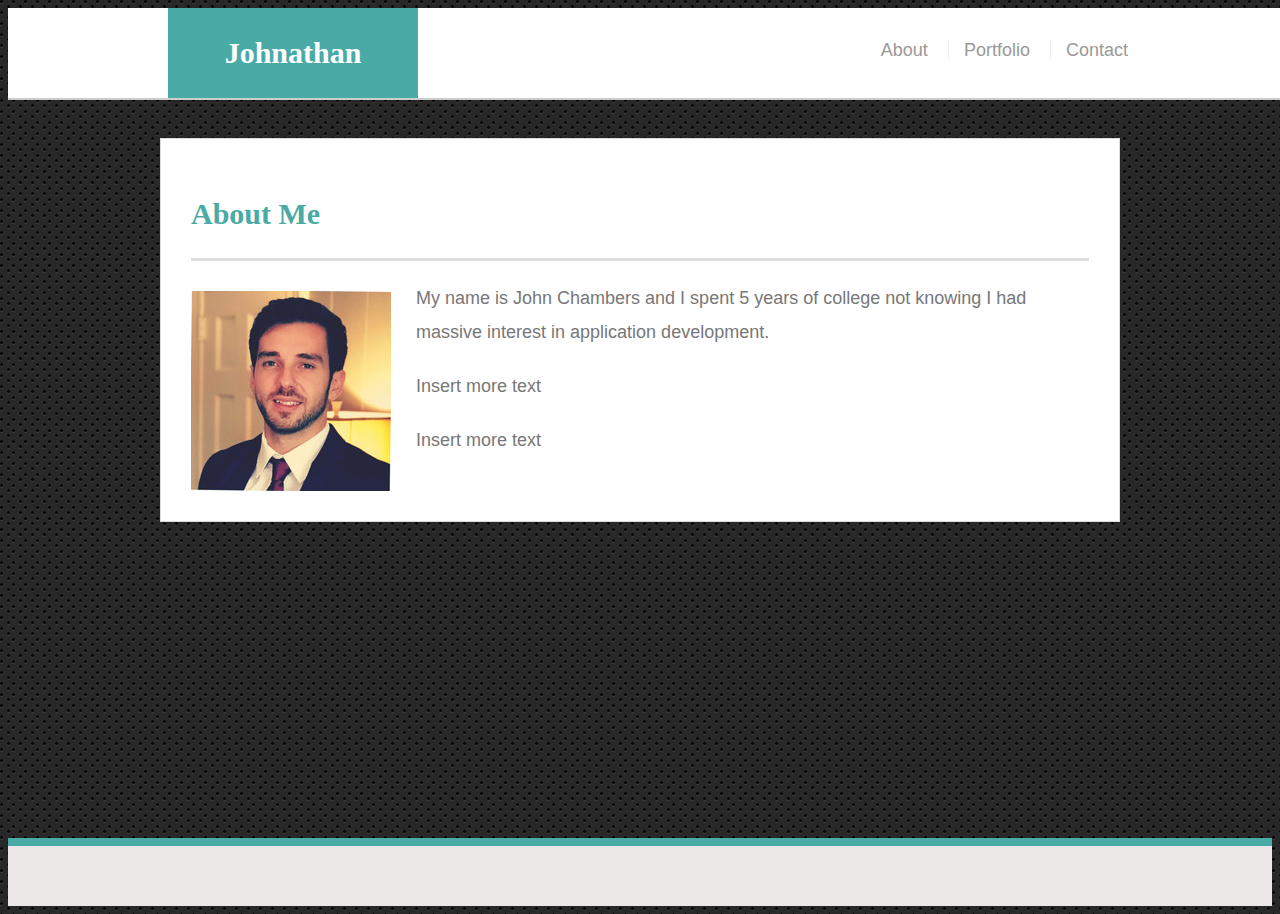
<file: index.html>
<!doctype html>
<html lang="en-us">

<head>
    <meta charset="UTF-8">
    <title> About | Johnathan Chambers</title>
    <link rel="stylesheet" type="text/css" href="assets/css/style.css">
</head>

<body>

    <header id="masthead">
        <div class="container">
            <a href="index.html" id="logo">Johnathan Chambers</a>
            <nav>
                <a href="index.html">About</a>
                <a href="portfolio.html">Portfolio</a>
                <a href="contact.html">Contact</a>
            </nav>

        </div>
    </header>

    <div id="main-container" class="container">
        <section class="main-section">
            <h1>About Me</h1>

            <img src="assets/images/0.jpeg" class="auth-image" alt="Johnathan Chambers">

            <p>My name is John Chambers and I spent 5 years of college not knowing I had massive interest in application development.</p>

            <p>Insert more text</p>

            <p>Insert more text</p>


        </section>
    </div>


    <footer>


    </footer>



</body>

</html>
</file>
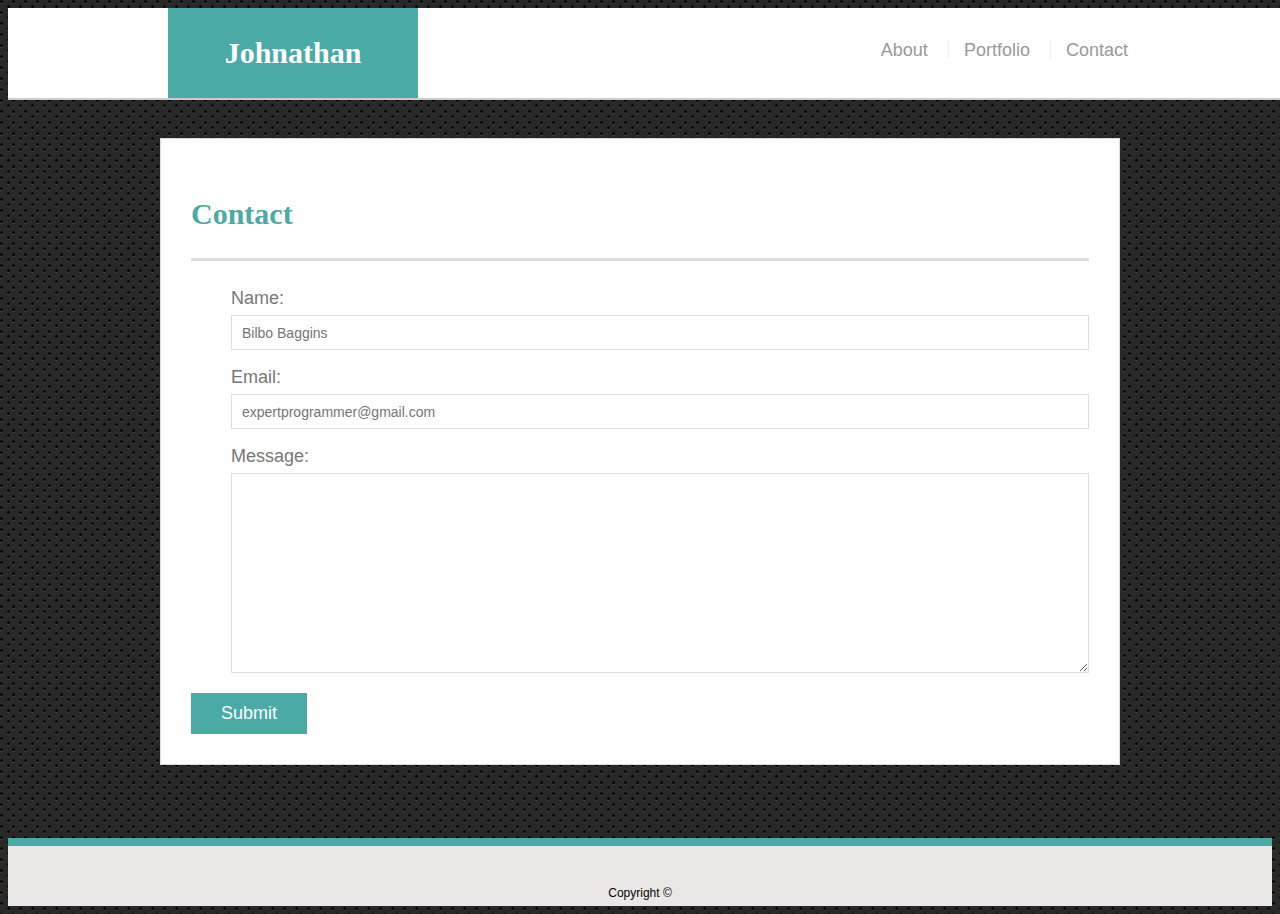
<file: contact.html>
<!doctype html>
<html>

<head>
    <meta charset="UTF-8">
    <title>Contact | Johnathan Chambers</title>
    <link rel="stylesheet" type="text/css" href="assets/css/style.css">
</head>

<header id="masthead">
    <div class="container">
        <a href="index.html" id="logo">Johnathan Chambers</a>
        <nav>
            <a href="index.html">About</a>
            <a href="portfolio.html">Portfolio</a>
            <a href="contact.html">Contact</a>
        </nav>

    </div>
</header>

<div id="main-container" class="container">
    <section class="main-section">
        <h1>Contact</h1>

        <form id="contact-form">
            <ul>
                <li>
                    <label for="name">Name:</label>
                    <input type="text" id="name" name="name" placeholder="Bilbo Baggins" required="required">
                </li>

                <li>
                    <label for="email">Email:</label>
                    <input type="email" id="email" name="email" placeholder="expertprogrammer@gmail.com" required="required">
                </li>

                <li>
                    <label for="message">Message:</label>
                    <textarea id="message" id="message" name="message" required="required"></textarea>
                </li>
            </ul>
            <input type="submit">
        </form>


    </section>
</div>

<footer>
    <div class="container">
        Copyright &copy;
    </div>
</footer>

</body>



</html>
</file>
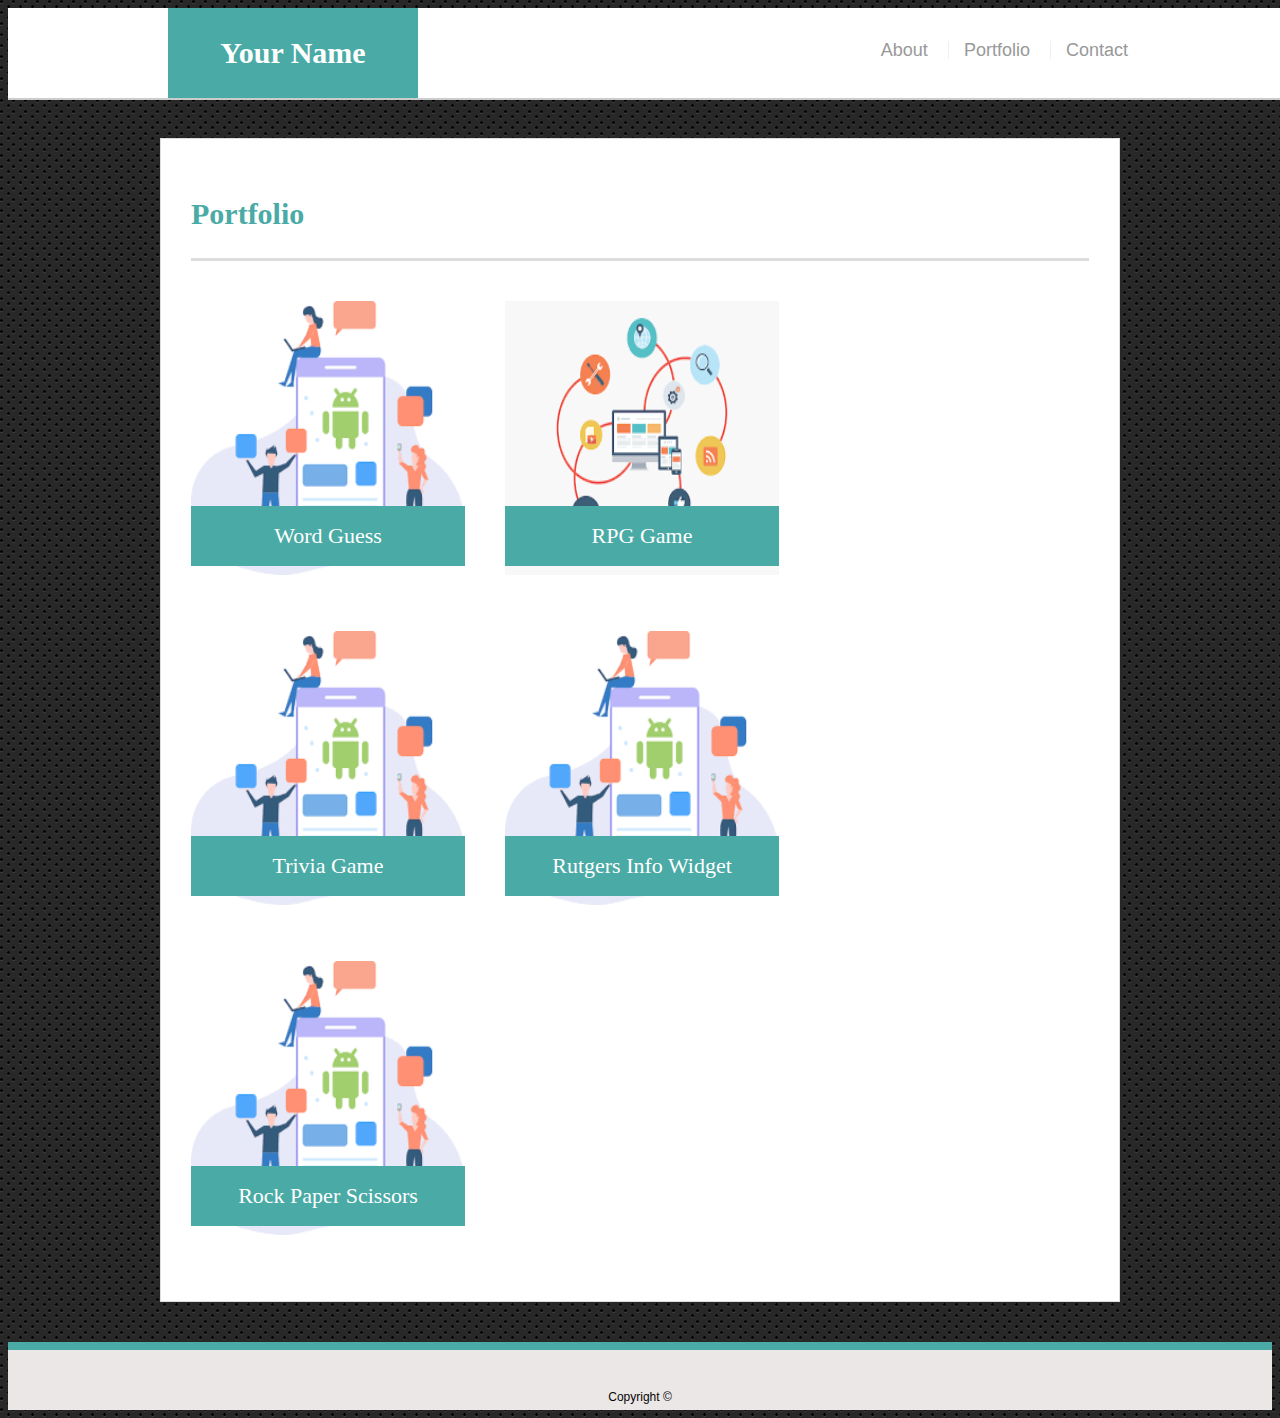
<file: portfolio.html>
<!doctype html>
<html lang="en-us">

<head>
    <meta charset="UTF-8">
    <title>Portfolio | Johnathan</title>
    <link rel="stylesheet" type="text/css" href="assets/css/style.css">
</head>

<body>

    <header id="masthead">
        <div class="container">
            <a href="index.html" id="logo">Your Name</a>
            <nav>
                <a href="index.html">About</a>
                <a href="portfolio.html">Portfolio</a>
                <a href="contact.html">Contact</a>
            </nav>
        </div>
    </header>

    <div id="main-container" class="container">
        <section class="main-section">
            <h1>Portfolio</h1>

            <div class="work">
                <img src="assets/images/image1.png">

                <h3>Word Guess</h3>
            </div>
            <div class="work">
                <img src="assets/images/image3.png">

                <h3>RPG Game</h3>
            </div>
            <div class="work">
                <img src="assets/images/image1.png">

                <h3>Trivia Game</h3>
            </div>
            <div class="work">
                <img src="assets/images/image1.png">

                <h3>Rutgers Info Widget</h3>
            </div>
            <div class="work">
                <img src="assets/images/image1.png">

                <h3>Rock Paper Scissors</h3>
            </div>

        </section>

    </div>

    <footer>
        <div class="container">
            Copyright &copy;
        </div>
    </footer>
</body>

</html>
</file>
<file: assets/css/style.css>
body {
    font-family: Arial, "Helvetica Neue", Helvetica, sans-serif;
    font-size: 18px;
    line-height: 34px;
    color: #777777;
    background: url("../images/carbon_fibre.png")
}

* {
    box-sizing: border-box;
}


/* general */

.container {
    width: 100%;
    max-width: 960px;
    margin: 0 auto;
    clear: both;
}

h1,
h2,
h3,
p {
    margin-bottom: 20px;
}

p:last-child {
    margin-bottom: 0;
}

h1,
h2,
h3 {
    font-family: Georgia, Times, "Times New Roman", serif;
    font-weight: 700;
    color: #4aaaa5;
}

h1 {
    padding-bottom: 20px;
    font-size: 30px;
    line-height: 49px;
    border-bottom: 3px solid #dddddd;
}

h2,
h3 {
    font-size: 22px;
}


/* header */

#masthead {
    position: fixed;
    z-index: 99;
    width: 100%;
    margin: 0 0 30px;
    overflow: auto;
    color: #ffffff;
    background: #ffffff;
    border-bottom: 2px solid #cccccc;
}

#logo {
    float: left;
    width: 250px;
    height: 90px;
    font-family: Georgia, Times, "Times New Roman", serif;
    font-size: 30px;
    font-weight: 700;
    line-height: 90px;
    color: #ffffff;
    text-align: center;
    text-decoration: none;
    background: #4aaaa5;
}

nav {
    float: right;
    margin-top: 25px;
}

nav a {
    display: inline-block;
    padding-left: 15px;
    margin-left: 15px;
    line-height: 18px;
    color: #999;
    text-decoration: none;
    border-left: 1px solid #efefef;
}

nav a:first-child {
    border-left: 0 none;
}


/* footer */

footer {
    padding: 30px 0;
    clear: both;
    font-size: 12px;
    color: #070404;
    color: #050303;
    text-align: center;
    background: #ebe7e7;
    border-top: 8px solid #4aaaa5;
    height: 50px;
}

h3,
h2 {
    padding-bottom: 20px;
    margin-bottom: 15px;
    line-height: 22px;
    border-bottom: 2px solid #eeeeee;
}


/* main */

#main-container {
    padding-top: 130px;
    min-height: calc(100vh - 70px);
}

.main-section {
    float: left;
    width: 100%;
    max-width: 960px;
    padding: 30px;
    margin: 0 0 40px;
    background: #ffffff;
    border: 1px solid #dddddd;
}


/* portfolio page */

.work {
    position: relative;
    float: left;
    width: 274px;
    margin: 20px 0 25px;
    overflow: auto;
}

.work:nth-child(even) {
    margin-right: 40px;
}

.work img {
    height: 274px;
    width: 274px;
    border: 10 none;
    opacity: 0.8;
}

.work h3 {
    position: absolute;
    bottom: 20px;
    width: 100%;
    padding: 15px;
    margin-bottom: 0;
    font-weight: 300;
    line-height: 30px;
    color: #ffffff;
    text-align: center;
    background: #4aaaa5;
    border-bottom: 0;
}

.auth-image {
    float: left;
    width: 200px;
    height: auto;
    margin-top: 10px;
    margin-right: 25px;
}


/* contact page */

#contact-form ul {
    margin-bottom: 20px;
}

#contact-form li {
    margin-bottom: 10px;
}

ul {
    list-style-type: none;
}

label,
input[type=text],
input[type=email],
textarea {
    display: block;
    width: 100%;
}

input[type=text],
input[type=email],
textarea {
    height: 35px;
    padding: 0 10px;
    font-size: 14px;
    border: 1px solid #dddddd;
}

textarea {
    height: 200px;
}

input[type=submit] {
    padding: 10px 30px;
    font-size: 18px;
    color: #ffffff;
    cursor: pointer;
    background: #4aaaa5;
    border: 0 none;
}
</file>
